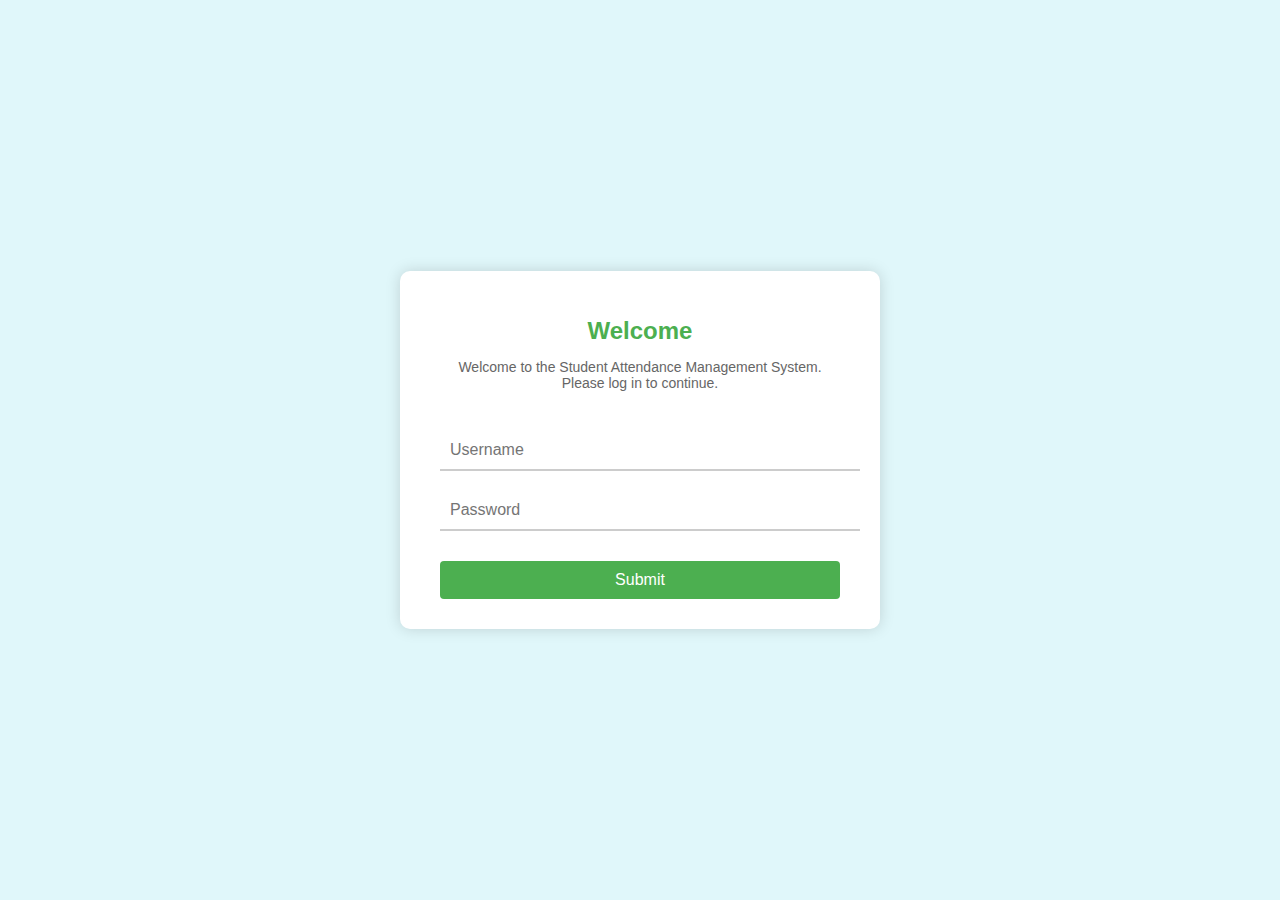
<file: student_AMS/src/main/webapp/index.html>
<!DOCTYPE html>
<html lang="en">
<head>
    <meta charset="UTF-8">
    <meta name="viewport" content="width=device-width, initial-scale=1.0">
    <title>Login Page</title>
    <style>
        body {
            font-family: Arial, sans-serif;
            display: flex;
            justify-content: center;
            align-items: center;
            height: 100vh;
            margin: 0;
            background-color: #e0f7fa;
        }
        .login-container {
            background-color: white;
            padding: 30px 40px;
            border-radius: 10px;
            box-shadow: 0 0 15px rgba(0, 0, 0, 0.15);
            width: 100%;
            max-width: 400px;
            text-align: center;
        }
        .login-container h1 {
            font-size: 24px;
            margin-bottom: 10px;
            color: #4CAF50;
        }
        .login-container h2 {
            margin-bottom: 20px;
            font-size: 18px;
            color: #333;
        }
        .login-container input[type="text"],
        .login-container input[type="password"] {
            width: 100%;
            padding: 10px;
            margin: 10px 0;
            border: none;
            border-bottom: 2px solid #ccc;
            border-radius: 0;
            outline: none;
            font-size: 16px;
            background-color: transparent;
        }
        .login-container input[type="text"]:focus,
        .login-container input[type="password"]:focus {
            border-bottom: 2px solid #4CAF50;
        }
        .login-container input[type="submit"] {
            width: 100%;
            padding: 10px;
            background-color: #4CAF50;
            color: white;
            border: none;
            border-radius: 4px;
            cursor: pointer;
            font-size: 16px;
            margin-top: 20px;
            transition: background-color 0.3s;
        }
        .login-container input[type="submit"]:hover {
            background-color: #45a049;
        }
        .welcome-text {
            margin-bottom: 30px;
            font-size: 14px;
            color: #666;
        }
    </style>
</head>
<body>

    <div class="login-container">
        <h1>Welcome</h1>
        <p class="welcome-text">Welcome to the Student Attendance Management System. Please log in to continue.</p>
        <form action="login" method="post">
            <input type="text" name="username" placeholder="Username" required>
            <input type="password" name="password" placeholder="Password" required>
            <input type="submit" >
        </form>
    </div>

</body>
</html>
</file>
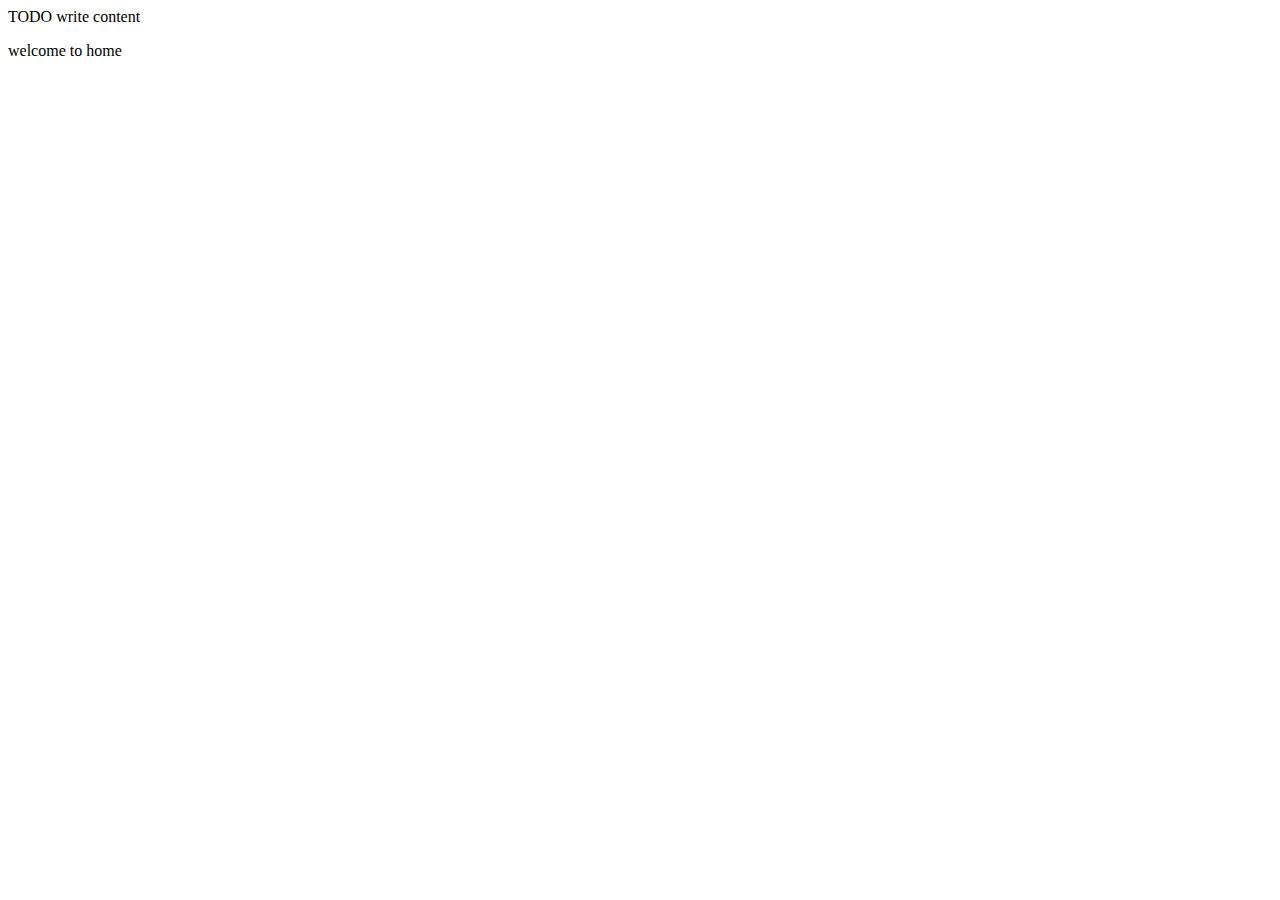
<file: student_AMS/src/main/webapp/home.html>
<!DOCTYPE html>
<!--
Click nbfs://nbhost/SystemFileSystem/Templates/Licenses/license-default.txt to change this license
Click nbfs://nbhost/SystemFileSystem/Templates/JSP_Servlet/Html.html to edit this template
-->
<html>
    <head>
        <title>TODO supply a title</title>
        <meta charset="UTF-8">
        <meta name="viewport" content="width=device-width, initial-scale=1.0">
    </head>
    <body>
        <div>TODO write content</div>
        <p> welcome to home </p>
    </body>
</html>
</file>
